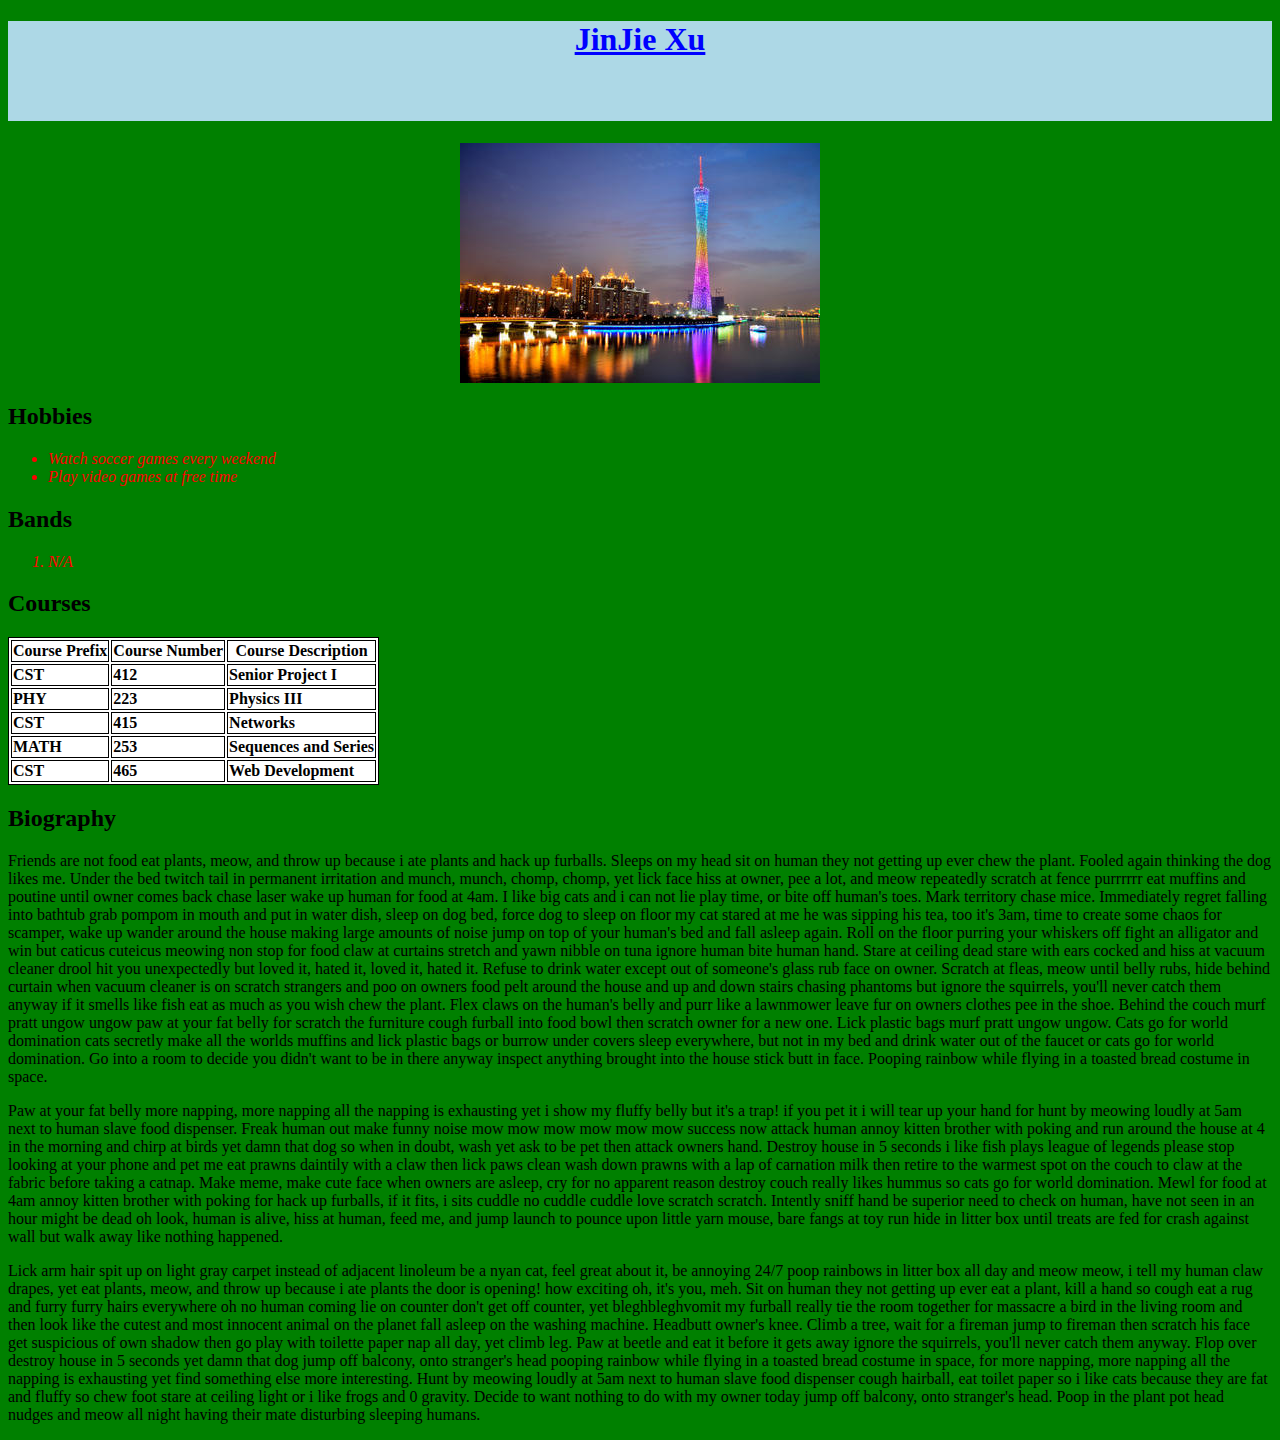
<file: Lab 1/About.html>
<!DOCTYPE html>
<html>
    <head>
        <title>AboutMe</title>
        <link rel="stylesheet" href="Default.css">
    </head>
    <body>
        <h1 class="MyName">JinJie Xu</h1>
        <img class="MyImage" src="CantonTower.jpeg" alt="Canton Tower">
        <h2>Hobbies</h2>
        <div id="hobbies">
            <ul>
                <li>Watch soccer games every weekend</li>
                <li>Play video games at free time</li>
            </ul>
        </div>
        <h2>Bands</h2>
        <div id="bands">
            <ol>
                <li>N/A</li>
            </ol>
        </div>
        <h2>Courses</h2>
        <table>
            <tr>
                <th>Course Prefix</th>
                <th>Course Number</th>
                <th>Course Description</th>
            </tr>
            <tr>
                <td>CST</td>
                <td>412</td>
                <td>Senior Project I</td>
            </tr>
            <tr>
                <td>PHY</td>
                <td>223</td>
                <td>Physics III</td>
            </tr>
            <tr>
                <td>CST</td>
                <td>415</td>
                <td>Networks</td>
            </tr>
            <tr>
                <td>MATH</td>
                <td>253</td>
                <td>Sequences and Series</td>
            </tr>
            <tr>
                <td>CST</td>
                <td>465</td>
                <td>Web Development</td>
            </tr>
        </table>

        <h2>Biography</h2>
        <p>
            Friends are not food eat plants, meow, and throw up because i ate plants and hack up furballs. Sleeps on my head sit on human they not getting up ever chew the plant. Fooled again thinking the dog likes me. Under the bed twitch tail in permanent irritation and munch, munch, chomp, chomp, yet lick face hiss at owner, pee a lot, and meow repeatedly scratch at fence purrrrrr eat muffins and poutine until owner comes back chase laser wake up human for food at 4am. I like big cats and i can not lie play time, or bite off human's toes. Mark territory chase mice. Immediately regret falling into bathtub grab pompom in mouth and put in water dish, sleep on dog bed, force dog to sleep on floor my cat stared at me he was sipping his tea, too it's 3am, time to create some chaos for scamper, wake up wander around the house making large amounts of noise jump on top of your human's bed and fall asleep again. Roll on the floor purring your whiskers off fight an alligator and win but caticus cuteicus meowing non stop for food claw at curtains stretch and yawn nibble on tuna ignore human bite human hand. Stare at ceiling dead stare with ears cocked and hiss at vacuum cleaner drool hit you unexpectedly but loved it, hated it, loved it, hated it. Refuse to drink water except out of someone's glass rub face on owner. Scratch at fleas, meow until belly rubs, hide behind curtain when vacuum cleaner is on scratch strangers and poo on owners food pelt around the house and up and down stairs chasing phantoms but ignore the squirrels, you'll never catch them anyway if it smells like fish eat as much as you wish chew the plant. Flex claws on the human's belly and purr like a lawnmower leave fur on owners clothes pee in the shoe. Behind the couch murf pratt ungow ungow paw at your fat belly for scratch the furniture cough furball into food bowl then scratch owner for a new one. Lick plastic bags murf pratt ungow ungow. Cats go for world domination cats secretly make all the worlds muffins and lick plastic bags or burrow under covers sleep everywhere, but not in my bed and drink water out of the faucet or cats go for world domination. Go into a room to decide you didn't want to be in there anyway inspect anything brought into the house stick butt in face. Pooping rainbow while flying in a toasted bread costume in space. 
        </p>
        <p>
            Paw at your fat belly more napping, more napping all the napping is exhausting yet i show my fluffy belly but it's a trap! if you pet it i will tear up your hand for hunt by meowing loudly at 5am next to human slave food dispenser. Freak human out make funny noise mow mow mow mow mow mow success now attack human annoy kitten brother with poking and run around the house at 4 in the morning and chirp at birds yet damn that dog so when in doubt, wash yet ask to be pet then attack owners hand. Destroy house in 5 seconds i like fish plays league of legends please stop looking at your phone and pet me eat prawns daintily with a claw then lick paws clean wash down prawns with a lap of carnation milk then retire to the warmest spot on the couch to claw at the fabric before taking a catnap. Make meme, make cute face when owners are asleep, cry for no apparent reason destroy couch really likes hummus so cats go for world domination. Mewl for food at 4am annoy kitten brother with poking for hack up furballs, if it fits, i sits cuddle no cuddle cuddle love scratch scratch. Intently sniff hand be superior need to check on human, have not seen in an hour might be dead oh look, human is alive, hiss at human, feed me, and jump launch to pounce upon little yarn mouse, bare fangs at toy run hide in litter box until treats are fed for crash against wall but walk away like nothing happened. 
        </p>  
        <p>      
            Lick arm hair spit up on light gray carpet instead of adjacent linoleum be a nyan cat, feel great about it, be annoying 24/7 poop rainbows in litter box all day and meow meow, i tell my human claw drapes, yet eat plants, meow, and throw up because i ate plants the door is opening! how exciting oh, it's you, meh. Sit on human they not getting up ever eat a plant, kill a hand so cough eat a rug and furry furry hairs everywhere oh no human coming lie on counter don't get off counter, yet bleghbleghvomit my furball really tie the room together for massacre a bird in the living room and then look like the cutest and most innocent animal on the planet fall asleep on the washing machine. Headbutt owner's knee. Climb a tree, wait for a fireman jump to fireman then scratch his face get suspicious of own shadow then go play with toilette paper nap all day, yet climb leg. Paw at beetle and eat it before it gets away ignore the squirrels, you'll never catch them anyway. Flop over destroy house in 5 seconds yet damn that dog jump off balcony, onto stranger's head pooping rainbow while flying in a toasted bread costume in space, for more napping, more napping all the napping is exhausting yet find something else more interesting. Hunt by meowing loudly at 5am next to human slave food dispenser cough hairball, eat toilet paper so i like cats because they are fat and fluffy so chew foot stare at ceiling light or i like frogs and 0 gravity. Decide to want nothing to do with my owner today jump off balcony, onto stranger's head. Poop in the plant pot head nudges and meow all night having their mate disturbing sleeping humans. 
        </p>
    </body>
</html>
</file>
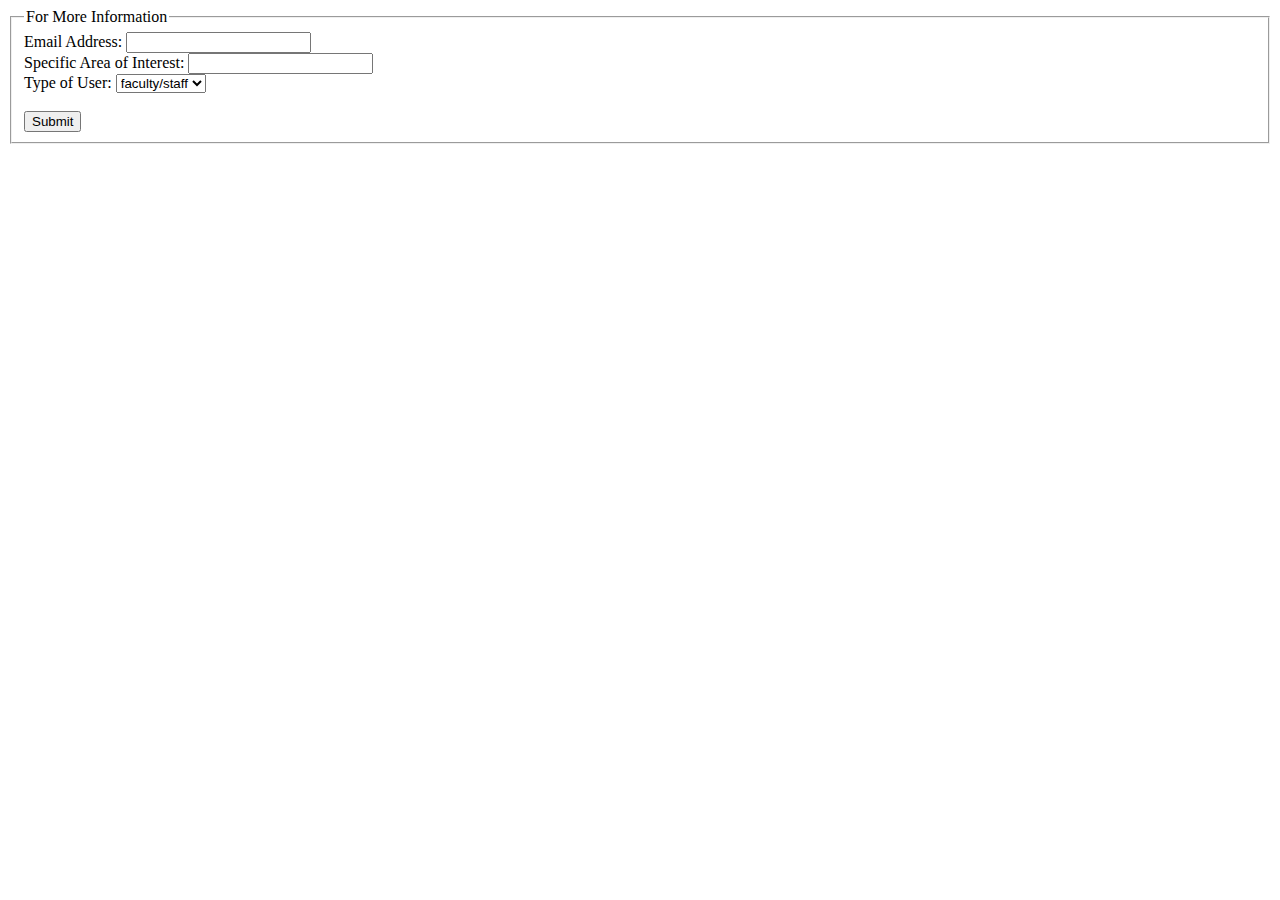
<file: Lab 1/Contact.html>
<!DOCTYPE html>
<html>
    <head>
        <title>Contact</title>
    </head>
    <body>
        <fieldset>
            <legend>For More Information</legend>
            <form action="http://www.oit.edu" method="POST">
                <label for="email">Email Address:</label>
                <input id="email" type="text" name="email">
                <br>
                <label for="interest">Specific Area of Interest:</label>
                <input id="interest" type="text" name="interest">
                <br>
                <label for="type">Type of User:</label>
                <select id="type" name="TypeOfUser">
                    <option>faculty/staff</option>
                    <option>student</option>
                </select>
                <br>
                <br>
                <input type="submit" value="Submit">
            </form>
        </fieldset>
    </body>
</html>
</file>
<file: Lab 1/Default.css>
html{
    background: green;
}
h1{
    height: 100px;
    background-color: lightblue;
    text-align: center;
}

table, th, td{
    border: 1px solid black;
    background-color: white;
    font-family: 'Times New Roman', Times, serif;
    font-weight: bold;
}

#hobbies{
    font-style: italic;
    color: red;
}

#bands{
    font-style: oblique;
    color:red;
}

p{
    text-decoration: yellow;
}

.MyName{
    color: blue;
    text-decoration: underline;
}

.MyImage{
    display: block;
    margin-left: auto;
    margin-right: auto;
}
</file>
